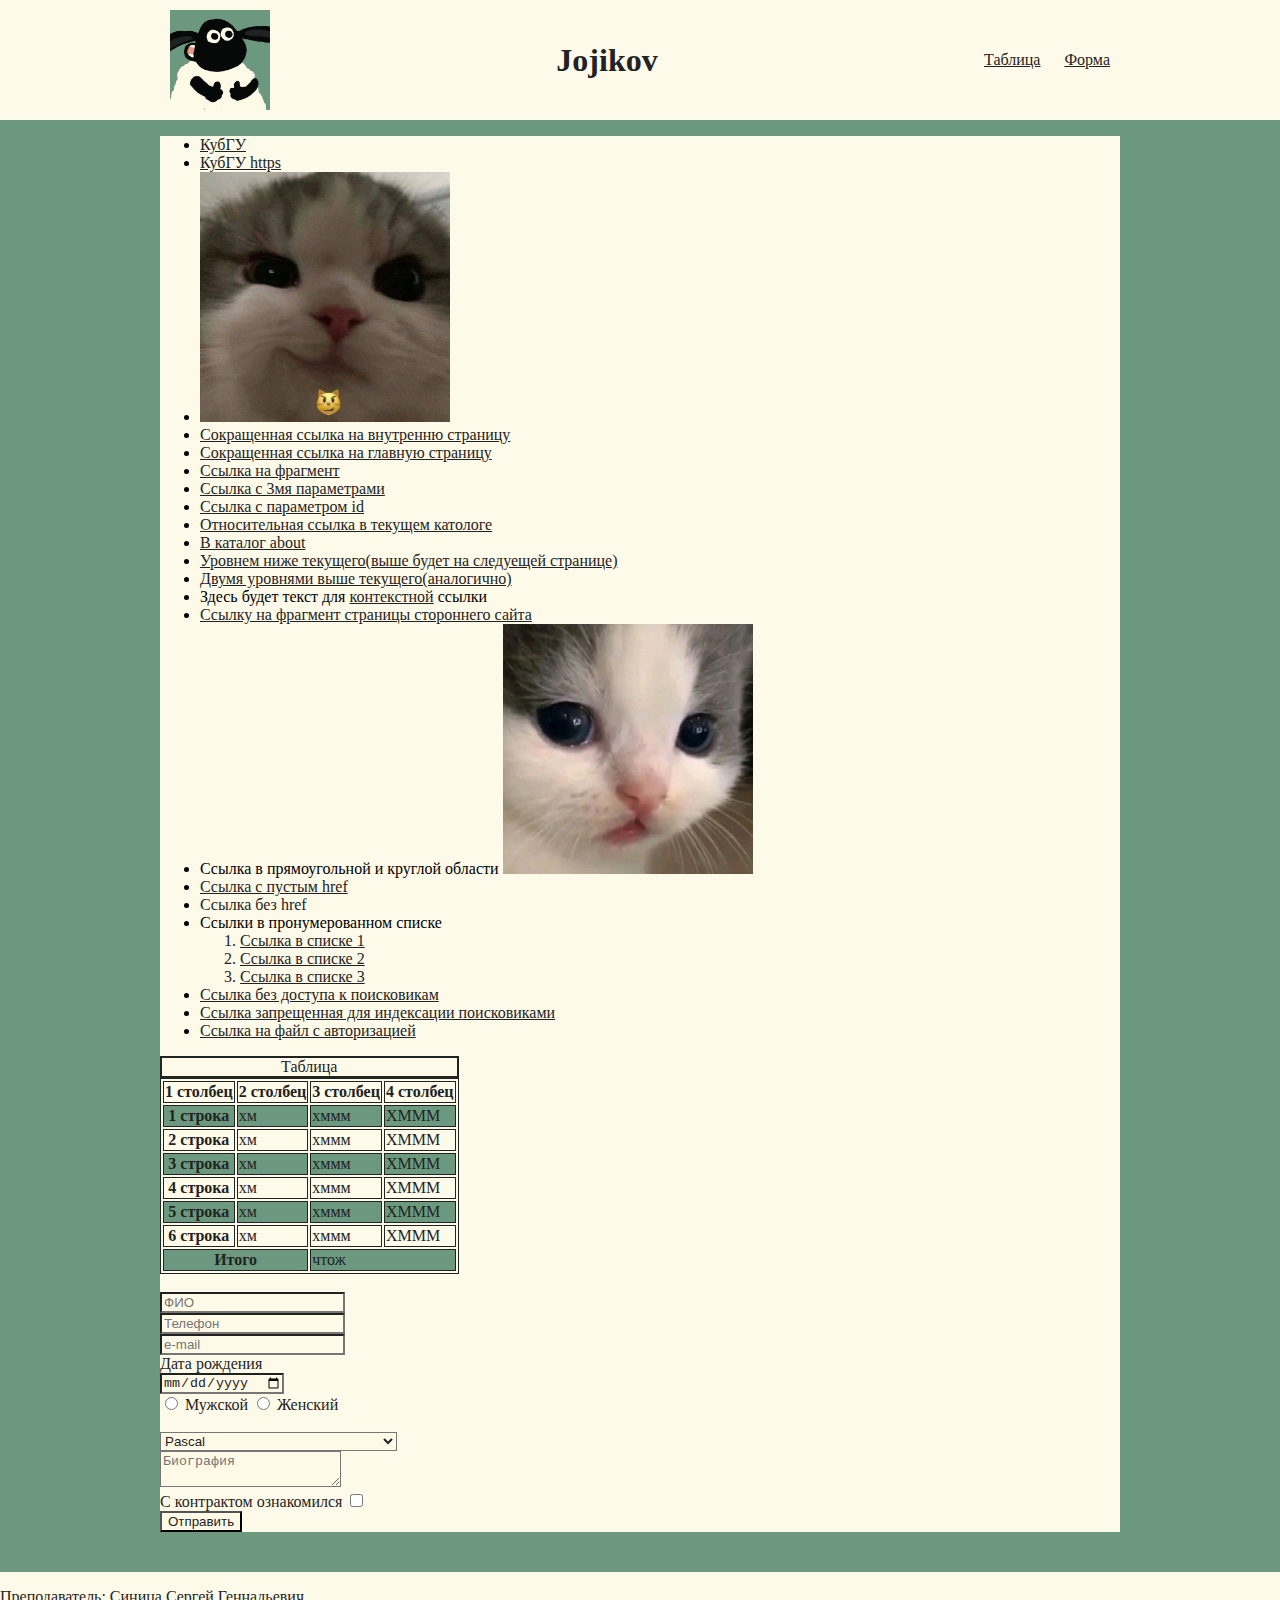
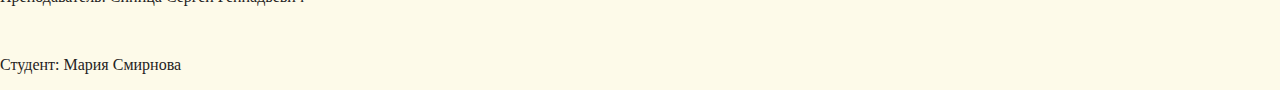
<file: index.html>
<!DOCTYPE html>
<html lang="en">
<head>
    <link rel="stylesheet" href="style.css">
    <meta charset="UTF-8">
    <title>Смирнова Мария 28/1 задание 2</title>
</head>
<body class="root">

<header>
    <nav>
        <img src="logo.jpg" alt="Логотип" class="logo">
        <h1>Jojikov</h1>
        <ul>
            <li class="nav1"><a href="#table" class="nav2">Таблица</a></li>
            <li class="nav1"><a href="#form" class="nav2">Форма</a></li>
        </ul>
    </nav>

</header>
<main>
<ul>
    <li><a href="http://kubsu.ru/" target="_blank" >КубГУ</a></li>
    <li><a href="https://kubsu.ru/" target="_blank" >КубГУ https</a> </li>
    <li><a href="https://youtu.be/PAMbzvQQDJE?si=opDlDxteN2LeM3As" target="_blank">
        <img src="cat1.jpg"  width="250" height="250" alt="хихихи"></a></li>
    <li><a href="/1.html">Сокращенная ссылка на внутренню страницу</a></li>
    <li><a href="/index.html">Сокращенная ссылка на главную страницу</a></li>
    <li><a href="#vniz">Ссылка на фрагмент</a></li>
    <li><a href="https://kubsu.ru/?id=5834hufndlksja&page=555&name=name" target="_blank">Ссылка с 3мя параметрами</a> </li>
    <li><a href="https://kubsu.ru/?id=5834hufndlksja" target="_blank">Ссылка с параметром id</a> </li>
    <li><a href ="./1.html">Относительная ссылка в текущем катологе</a></li>
    <li><a href="./about/2.html">В каталог about</a></li>
    <li><a href="./papka1/3.html">Уровнем ниже текущего(выше будет на следуещей странице)</a></li>
    <li><a href="papka1/papka2/4.html">Двумя уровнями выше текущего(аналогично)</a></li>
    <li> Здесь будет текст для <a href="1.html">контекстной</a> ссылки</li>
    <li><a href="https://ru.wikipedia.org/wiki/Кубанский_государственный_университет#Рейтинги">Ссылку на фрагмент страницы стороннего сайта</a></li>
    <li>Ссылка в прямоугольной и круглой области

        <img src="cat3.jpg" alt="hehe" usemap="#hehe" width="250" height="250">
        <map name="hehe">
            <area shape="circle" coords="50,62,20" href="https://youtu.be/gnzYZ_6RmgA?si=S_BL-namq4dIScEO" target="_blank" alt="a">
            <area shape="rect" coords="100,100,150,150" href="https://youtu.be/JkDieSJRdyc?si=paftNYiFB63QWfHo" target="_blank" alt="b">
        </map></li>
    <li><a href="#!">Ссылка с пустым href</a></li>
    <li><a>Ссылка без href</a></li>
    <li>Ссылки в пронумерованном списке<ol>
        <li><a href="./1.html" title="Первый">Ссылка в списке 1</a></li>
        <li><a href="./papka1/3.html" title="Второй">Ссылка в списке 2</a></li>
        <li><a href="./about/2.html" title="Третий">Ссылка в списке 3</a></li>
    </ol></li>
    <li><a href="papka1/3.html" rel="nofollow">Ссылка без доступа к поисковикам</a></li>
    <li><a href="1.html" rel="noindex">Ссылка запрещенная для индексации поисковиками</a></li>
    <li><a href="ftp://login:password@http://example.com/main.html/download/image.jpg">Cсылка на файл с авторизацией</a></li>
</ul>
    <table>
        <caption>Таблица</caption>
        <thead>
        <tr>
            <th scope="col">1 столбец</th>
            <th scope="col">2 столбец</th>
            <th scope="col">3 столбец</th>
            <th scope="col">4 столбец</th>
        </tr>
        </thead>
        <tbody>
        <tr class="stroka">
            <th scope="row">1 строка</th>
            <td>хм</td>
            <td>хммм</td>
            <td>ХМММ</td>
        </tr>
        <tr>
            <th scope="row">2 строка</th>
            <td>хм</td>
            <td>хммм</td>
            <td>ХМММ</td>
        </tr>
        <tr class="stroka">
            <th scope="row">3 строка</th>
            <td>хм</td>
            <td>хммм</td>
            <td>ХМММ</td>
        </tr>
        <tr>
            <a id="table"></a>
            <th scope="row">4 строка</th>
            <td>хм</td>
            <td>хммм</td>
            <td>ХМММ</td>
        </tr>
        <tr class="stroka">
            <th scope="row">5 строка</th>
            <td>хм</td>
            <td>хммм</td>
            <td>ХМММ</td>
        </tr>
        <tr>
            <th scope="row">6 строка</th>
            <td>хм</td>
            <td>хммм</td>
            <td>ХМММ</td>
        </tr>
        </tbody>
        <tfoot>
        <tr class="stroka">
            <th scope="row" colspan="2">Итого</th>
            <td colspan="2">чтож</td>
        </tr>
        </tfoot>
    </table>

<form method="post" action="./index.html" class="forms">
    <label>
        <br />
        <input placeholder="ФИО" required/>
    </label><br />
    <label>
        <input type="tel" placeholder="Телефон" required />
    </label><br />
    <label>
        <input type="email" placeholder="e-mail" required/>
    </label><br />
    <label>
        Дата рождения <br/>
        <input type="date" required/>
    </label><br />
    <label>
        <input name=sex type="radio" value="male" required/>
        Мужской</label>
    <label>
        <input name=sex type="radio" value="female" required />
        Женский</label> <br />
    <label>
        <a id="form"></a>
        <br />
        <select>
            <option disabled>Любимый язык программирования</option>
            <option value="Pascal">Pascal</option>
            <option value="C" >C</option>
            <option value="C++" >C++</option>
            <option value="Prolog" >Prolog</option>
            <option value="JavaScript" >JavaScript</option>
            <option value="PHP" >PHP</option>
            <option value="Python" >Python</option>
            <option value="Java" >Java</option>
            <option value="Haskel" >Haskel</option>
            <option value="Clojure" >Clojure</option>
            <option value="Prolog" >Prolog</option>
            <option value="Scala" >Scala</option>
        </select>
    </label><br />
    <label>
        <textarea placeholder="Биография"></textarea>
    </label><br />
    <label>
        С контрактом ознакомился
        <input type="checkbox" required>
    </label><br />
    <input type="submit" value="Отправить" />
</form>
</main>
<footer>
    <a id="podval"></a>
    <p>Преподаватель: Синица Сергей Геннадьевич</p><br>
    <p>Студент: Мария Смирнова</p>
    <a id="vniz"></a>
</footer>
</body>
</html>
</file>
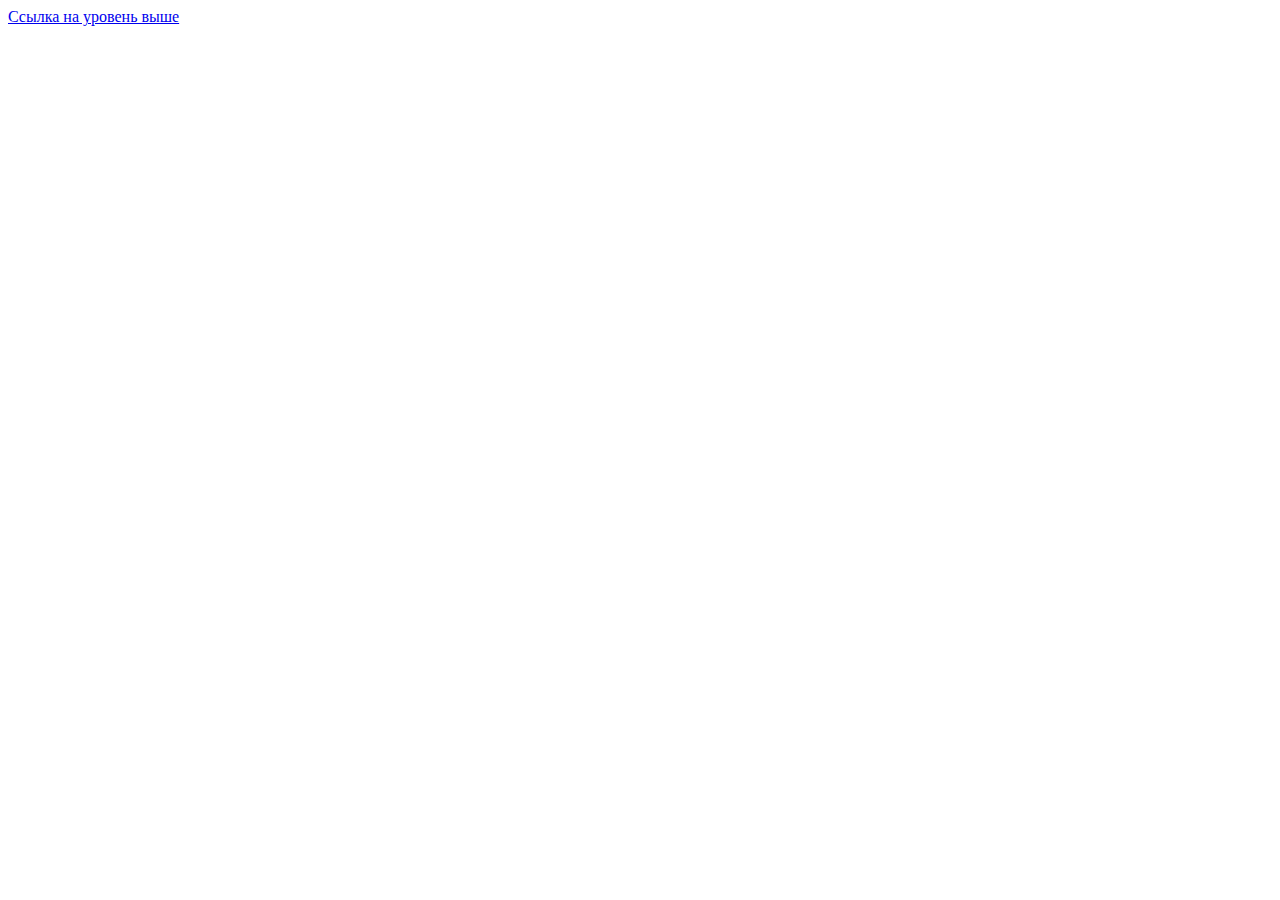
<file: papka1/3.html>
<!DOCTYPE html>
<html lang="en">
<head>
    <meta charset="UTF-8" name="robots" content="nofollow">
    <title>3</title>
</head>
<body>
<a href="../index.html">Ссылка на уровень выше</a>
</body>
</html>
</file>
<file: style.css>
.root {
    background-color:#6C987F;
    margin: 0;
}
header
{
    min-width: 100%;
    background-color: #FDFAE9;
    display: flex;
    justify-content: center;
    margin: 0;
}
ol
{
    color:#1F2322;
}
label
{
    color:#1F2322;
}
header h1
{
    color: #1F2322;
    text-align: center;
}


.nav2
{
    color: #1F2322;
}

p{
    color:#1F2322
}

a
{
    color:#1F2322
}

nav
{
    display: flex;
    justify-content: space-between;
    align-items: center;
    min-width: 960px;}

.nav1
{
    display: inline-block;
    margin: 10px;
}

footer
{
    background-color: #FDFAE9;
    margin: 0;
    min-width: 100%;
    position: relative;
    top: 40px;

    display: flex;


    flex-direction: column;
}

#podval {
    color: transparent;
    background-color: transparent;
    border: none;
}

.logo
{
    width: 100px;
    height: 100px;
    margin: 10px;
}


main
{
    background-color: #FDFAE9;
    max-width: 960px;
    margin: 0 auto;
    align-items: center;
}

input, select, textarea
{
    color: #1F2322;
    background-color: #FFFAE7;
}

textarea:focus, input:focus
{
    color:white; background-color: #6C987F;
}
table
{
    color:#1F2322
}
.stroka
{
    background-color: #6C987F

}
table
{
    border: 1px solid #1F2322;
}
caption
{
    border: 2px double #1F2322;
}

th {
    border: 1px solid #1F2322;
}

td {
    border: 1px solid #1F2322;
}
</file>
